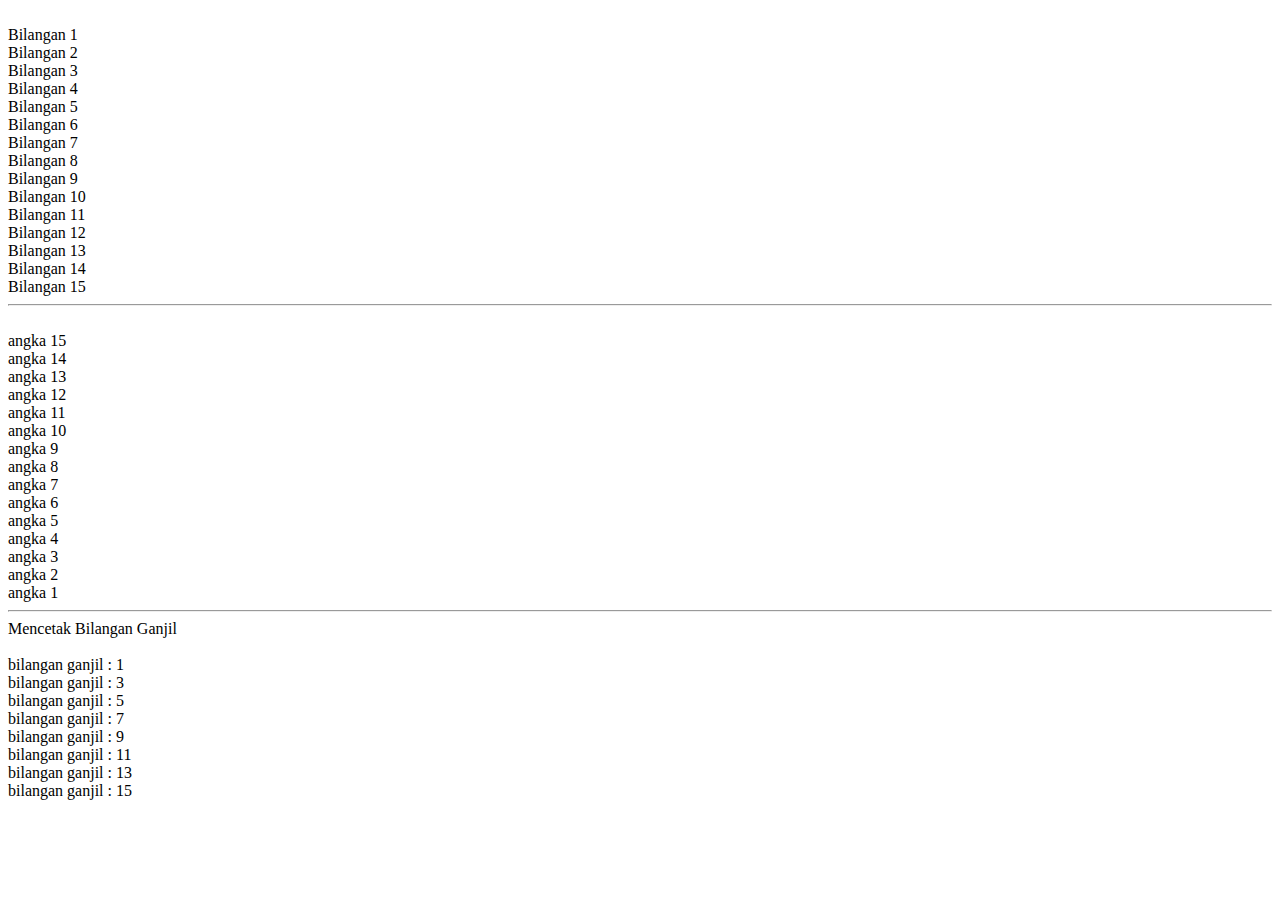
<file: tugas mandiri js/for.html>
<!DOCTYPE html>
<html lang="en">
<head>
    <meta charset="UTF-8">
    <meta name="viewport" content="width=device-width, initial-scale=1.0">
    <title>For Statement</title>
</head>
<body>
    <script>
    // menggunakan looping (increment/nambah)  MENGGUNAKAN FOR

    var angka;
    for(angka = 1; angka <= 15; angka++){
        document.write('<br> Bilangan ' + angka);
    }
    document.write('<br> <hr>')


    // menggunakan looping (decrement/berkurang)
    var bil;
    for(bil = 15; bil >=1; bil--){
        document.write('<br> angka ' + bil)
    }

    // menggunakan looping bilangan ganjil

    document.write('<hr> Mencetak Bilangan Ganjil <br>')

    let ganjil;
    for(ganjil = 1; ganjil <=15; ganjil++){
        if(ganjil % 2 ==1 ){
            document.write('<br> bilangan ganjil : ' + ganjil );
        }
    }
    </script>
</body>
</html>
</file>
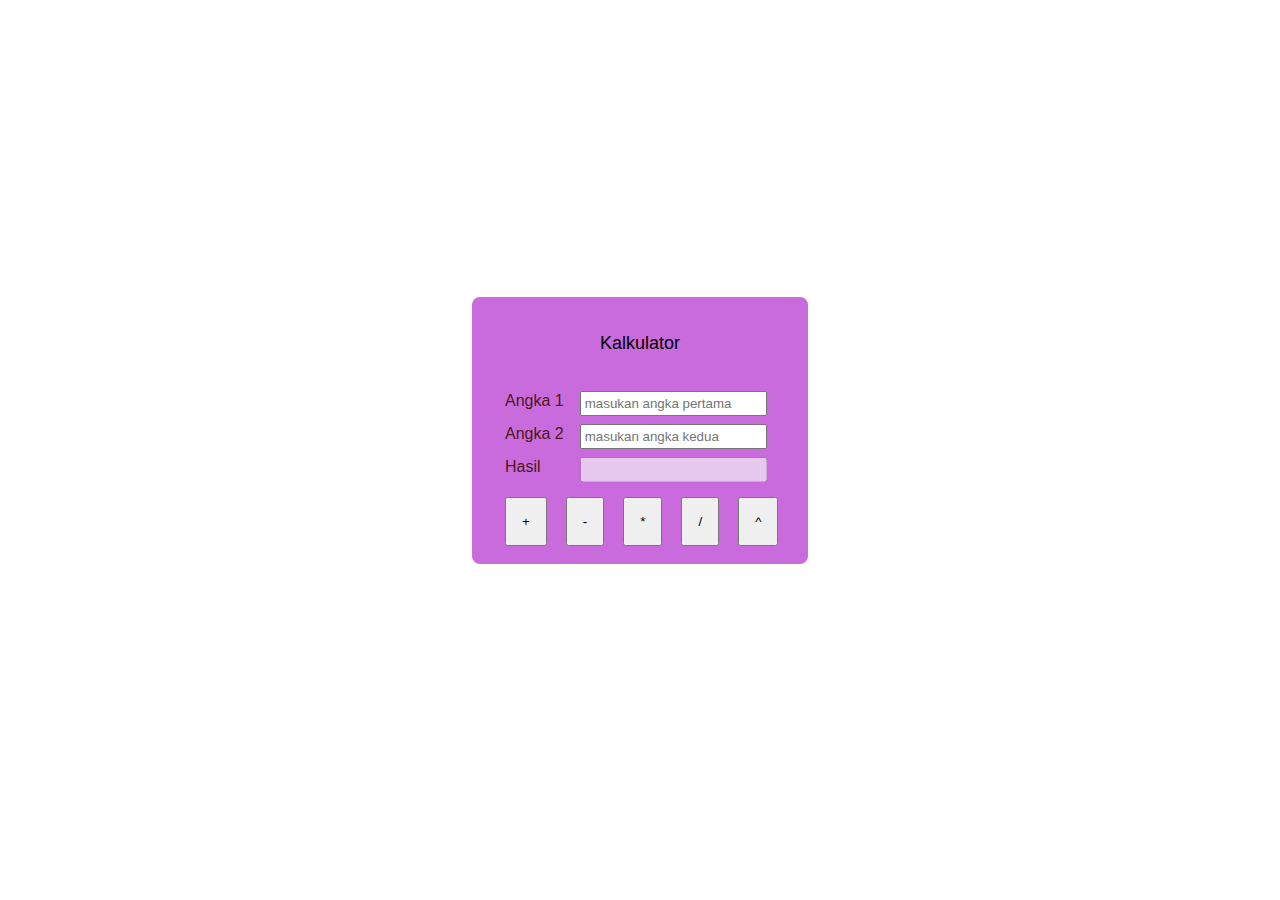
<file: tugas mandiri js/function.html>
<!DOCTYPE html>
<html lang="en">
<head>
    <meta charset="UTF-8">
    <meta name="viewport" content="width=device-width, initial-scale=1.0">
    <title>Function</title>
    <link rel="stylesheet" href="css/function.css">
</head>
<body>
    <form id="kalkulator">
        <table>
            <p class="judul">Kalkulator</p>
            <tbody>
                <tr>
                    <td>Angka 1 </td>
                    <td><input type="text" class="input" name="angka" placeholder="masukan angka pertama"></td>
                </tr>
                <tr>
                    <td>Angka 2 </td>
                    <td><input type="text" class="input" name="angka2" placeholder="masukan angka kedua"></td>
                </tr>
                <tr>
                    <td>Hasil </td>
                    <td> <input type="text" class="input" name="hasil" value="" disabled> </td>
                </tr>
            </tbody>
        </table>
    
        <button type="button" name="btn_tambah" onclick="tambah()">+</button>
        <button type="button" name="btn_tambah" onclick="kurang()">-</button>
        <button type="button" name="btn_tambah" onclick="kali()">*</button>
        <button type="button" name="btn_tambah" onclick="bagi()">/</button>
        <button type="button" name="btn_tambah" onclick="pangkat()">^</button>


    </form>
    <!-- <h3 id="ket"></h3> -->
</body>
<script src="js/function.js"></script>
</html>
</file>
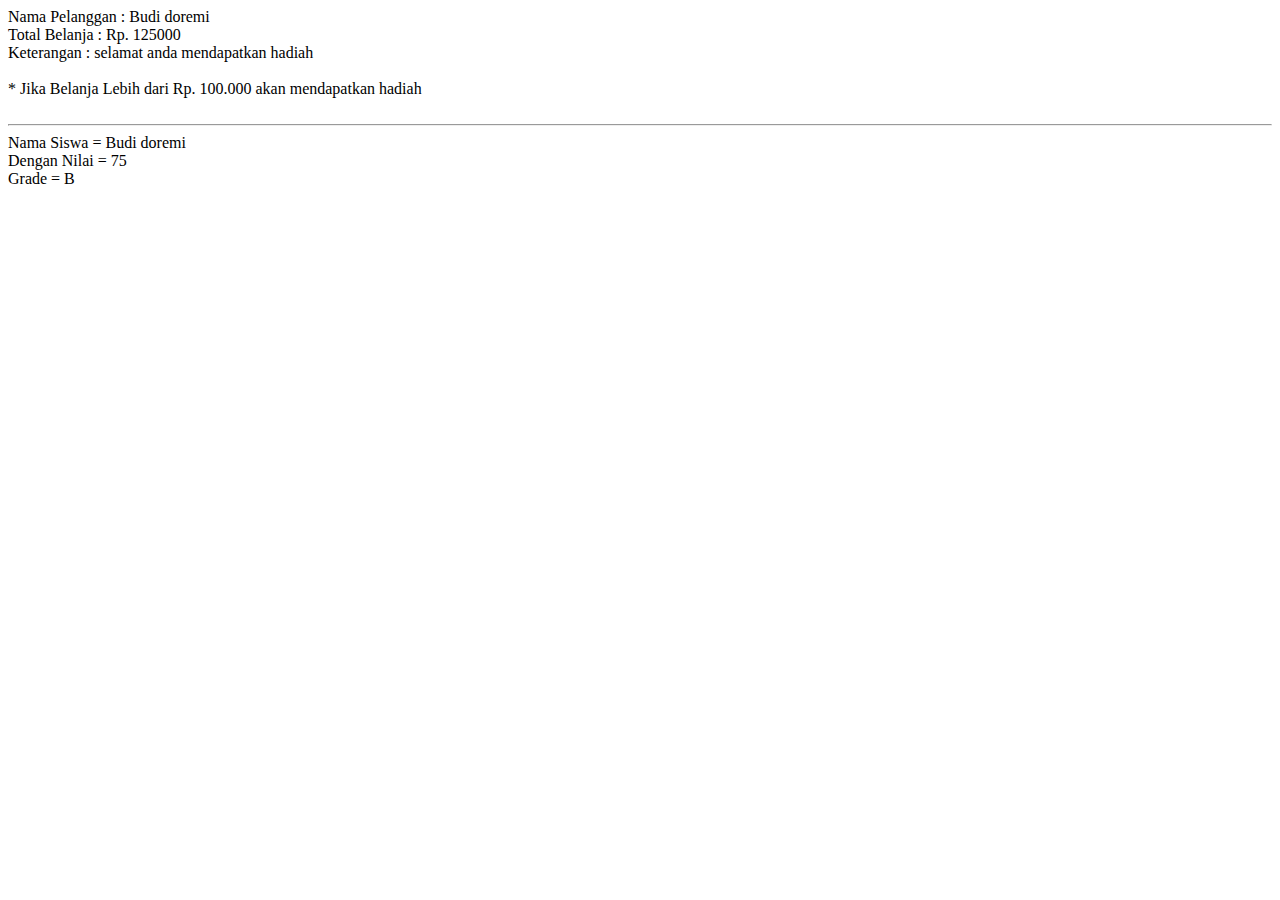
<file: tugas mandiri js/if_else.html>
<!DOCTYPE html>
<html lang="en">
<head>
    <meta charset="UTF-8">
    <meta name="viewport" content="width=device-width, initial-scale=1.0">
    <title>Tugas JS</title>
</head>
<body>
    <script>
        // if else

    let pelanggan = "Budi doremi";
    let total_belanja = "125000";
    let keterangan = "";

    if(total_belanja > 100000){
        keterangan = "selamat anda mendapatkan hadiah";
    } else{
        "terimakasih sudah bebelanja";
    }
    
    document.write("Nama Pelanggan : " + pelanggan);
    document.write("</br>" + "Total Belanja : Rp. " + total_belanja);
    document.write("</br>" + "Keterangan : " + keterangan);
    document.write("</br>" + "</br>" + "* Jika Belanja Lebih dari Rp. 100.000 akan mendapatkan hadiah");


    document.write('<br> <br> <hr>')
    // nasted if

    let nama_siswa = "Budi doremi";
    let nilai = 75;
    let grade = ""

    if (nilai > 85 && nilai <= 100) grade = "A";
    else if (nilai > 70 && nilai <= 85) grade = "B";
    else if (nilai > 55 && nilai <= 70) grade = "C";
    else if (nilai > 30 && nilai <= 55) grade = "D";
    else if (nilai >= 0 && nilai <= 30) grade = "E";

    document.write("Nama Siswa = " + nama_siswa + "<br>" + "Dengan Nilai = " + nilai + "<br>" + "Grade = " + grade);


    </script>
</body>
</html>
</file>
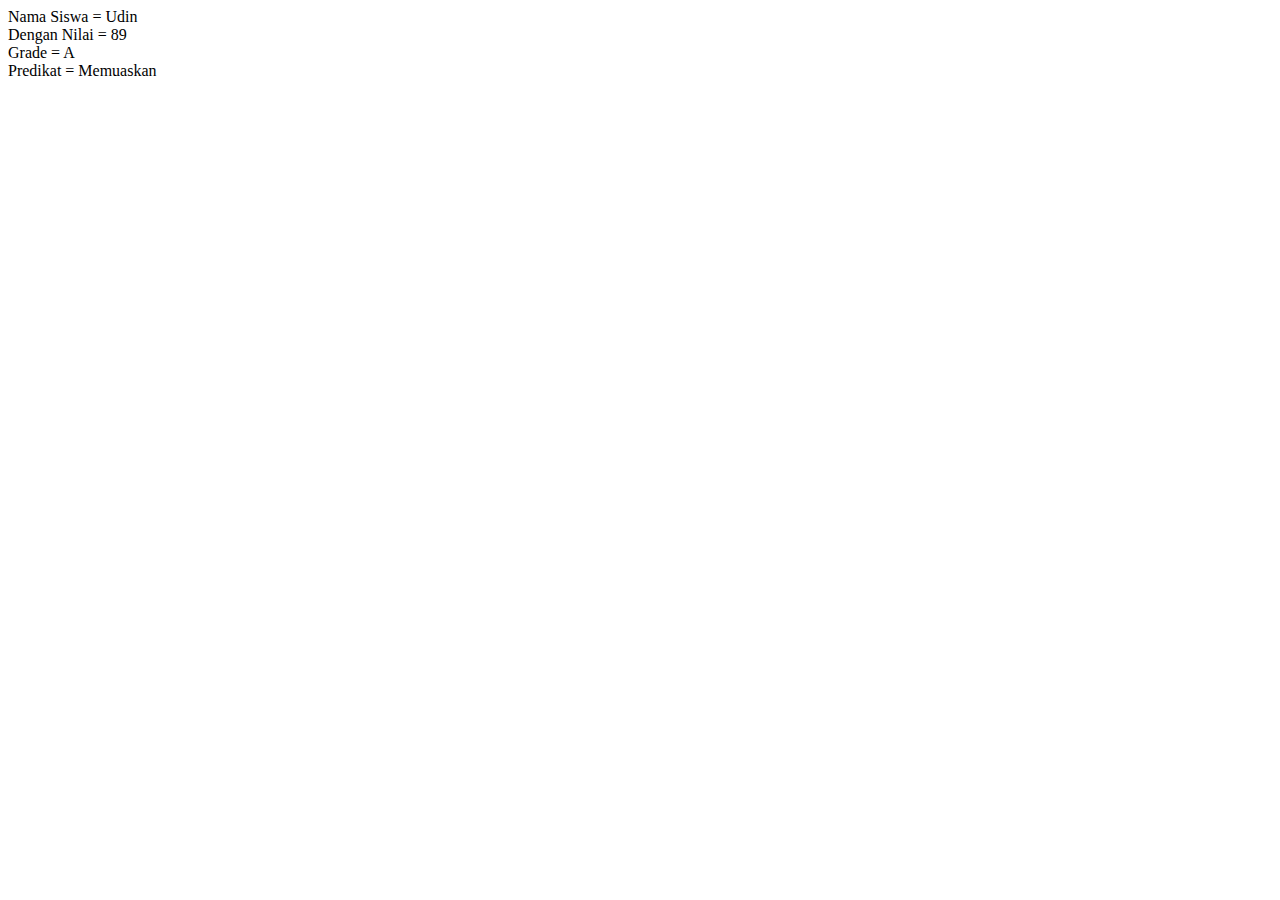
<file: tugas mandiri js/switch.html>
<!DOCTYPE html>
<html lang="en">
<head>
    <meta charset="UTF-8">
    <meta name="viewport" content="width=device-width, initial-scale=1.0">
    <title>Document</title>
</head>
<body>
    <script>
        let nama_siswa2 = "Udin";
    let nilai2 = 89;
    let grade2 = ""

    if (nilai2 > 85 && nilai2 <= 100) grade2 = "A";
    else if (nilai2 > 70 && nilai2 <= 85) grade2 = "B";
    else if (nilai2 > 55 && nilai2 <= 70) grade2 = "C";
    else if (nilai2 > 30 && nilai2 <= 55) grade2 = "D";
    else if (nilai2 >= 0 && nilai2 <= 30) grade2 = "E";

    switch (grade2){
        case "A": predikat2 ="Memuaskan"; break;
        case "B": predikat2 ="Baik"; break;
        case "C": predikat2 ="Cukup"; break;
        case "D": predikat2 ="Kurang"; break;
        case "E": predikat2 ="Sangat Kurang"; break;
    }

    document.write("Nama Siswa = " + nama_siswa2 + "<br>" + "Dengan Nilai = " + nilai2 + "<br>" + "Grade = " + grade2 + "<br>" + "Predikat = " + predikat2);
    </script>
</body>
</html>
</file>
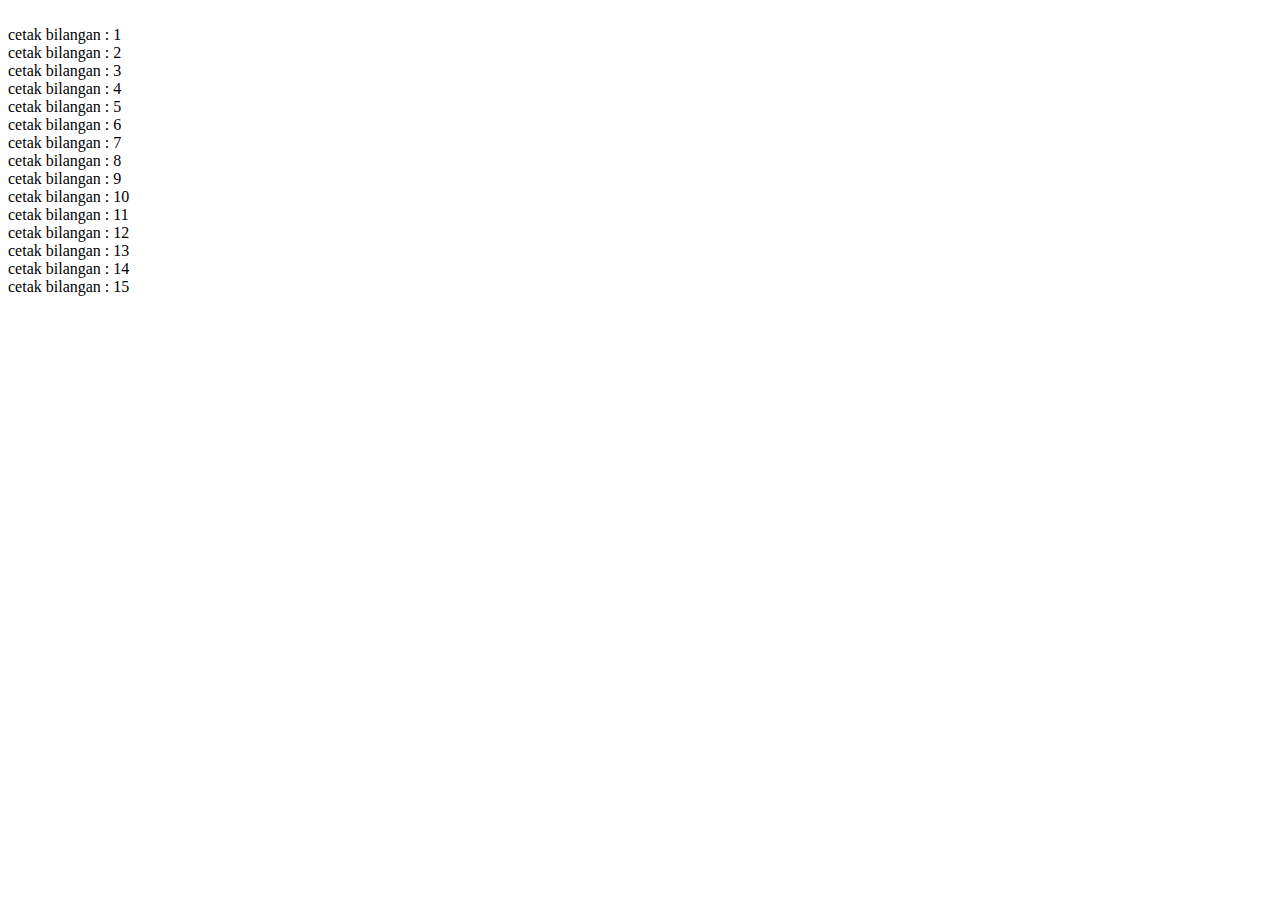
<file: tugas mandiri js/while.html>
<!DOCTYPE html>
<html lang="en">
<head>
    <meta charset="UTF-8">
    <meta name="viewport" content="width=device-width, initial-scale=1.0">
    <title>Document</title>
</head>
<body>
    <script>
    let angka2 = 1;
    //angka akan di increment
    while (angka2 <=15){
        document.write('<br> cetak bilangan : ' +angka2 );
        angka2 ++;
    }
    
    // do while
    let i = 10;
    do {
    console.log(i);
    i--;
    } while (i >= 5);
    </script>
</body>
</html>
</file>
<file: tugas mandiri js/css/function.css>
body{
    color: rgba(68, 15, 8, 0.952);
    min-height: 90vh;
    display: flex;
    flex-direction: column;
    justify-content: center;
    align-items: center;
    margin-top: 25px;
}

form {
    background-color: rgb(202, 107, 221);
    padding: 18px;
    max-width: 300px;
    width: 100%;
    border-radius: 8px;
}
table {
    padding: 12px;
    text-align: left;
    font-size: medium;
    font-family: sans-serif;
}
.judul {
    font-size: large;
    font-family: sans-serif;
    text-align: center;
    color: rgb(0, 0, 0);
}
.input{
    padding: 3px;
    margin-left: 12px;
    margin-top: 4px;
}

form button{
    padding: 15px;
    margin-left: 15px;
}
</file>
